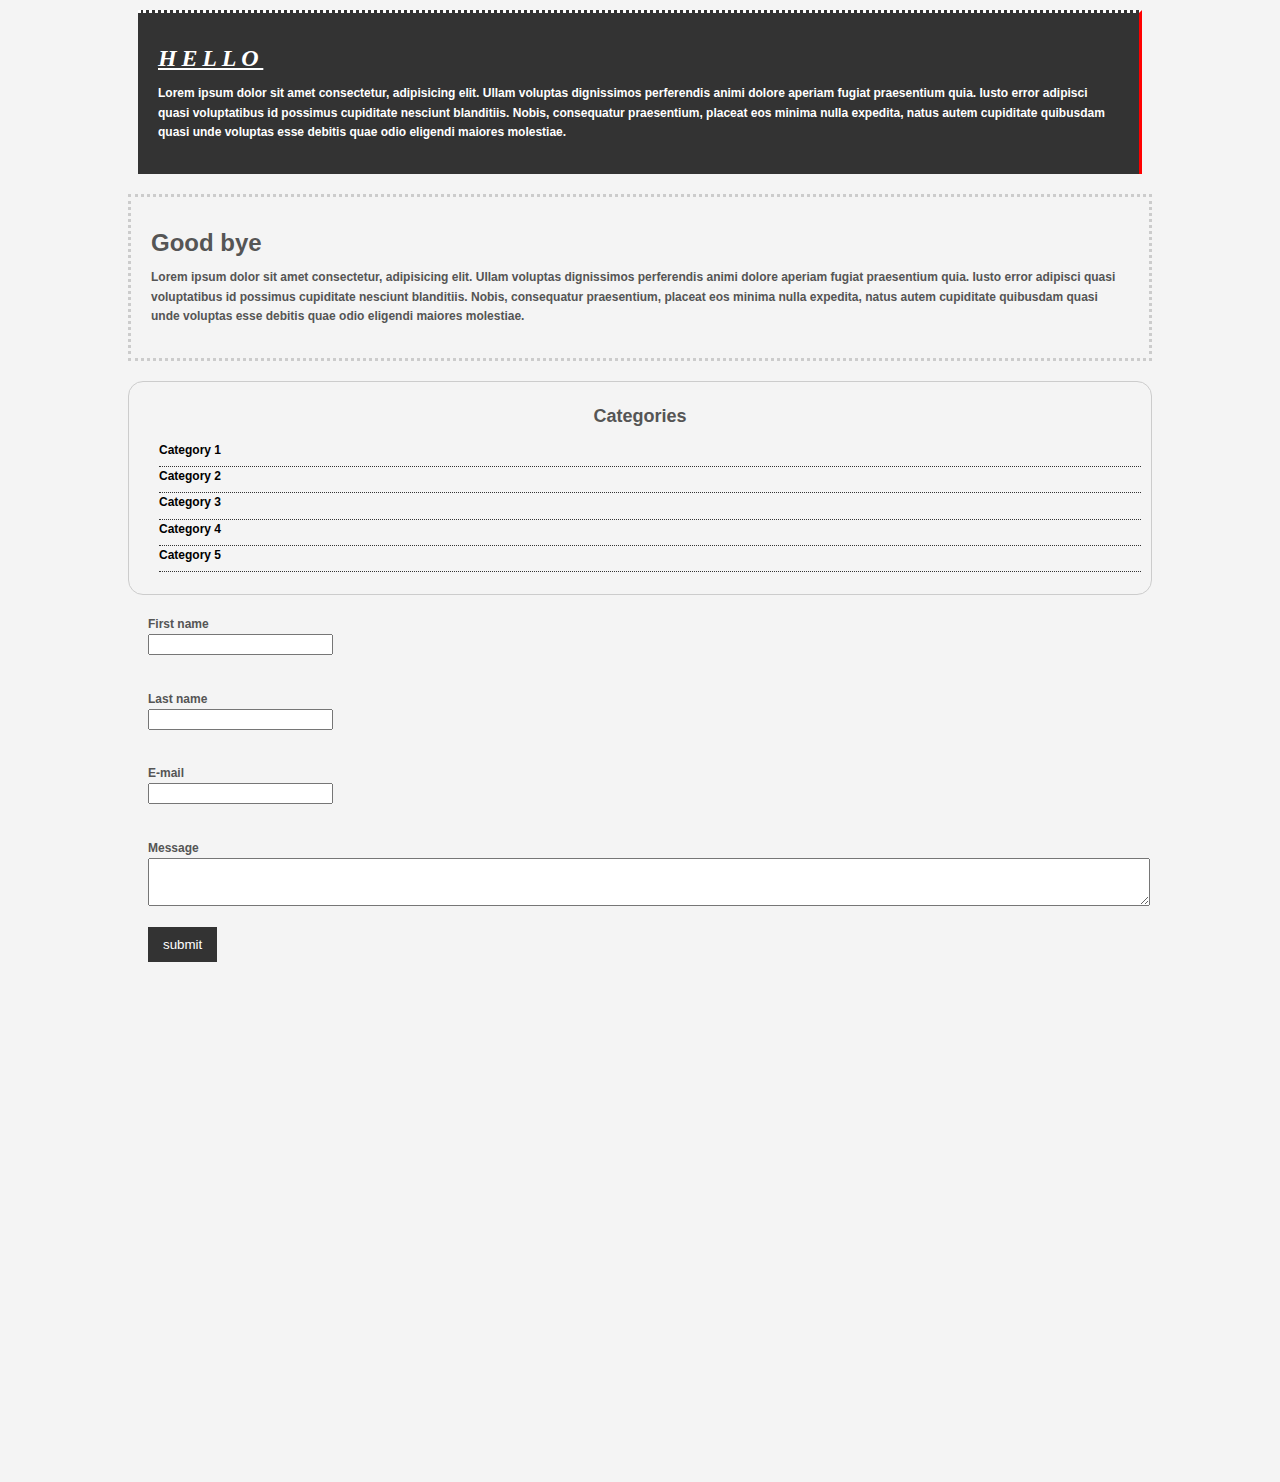
<file: index.html>
<!DOCTYPE html>
<html lang="en">
<head>
  <meta charset="UTF-8">
  <meta name="viewport" content="width=device-width, initial-scale=1.0">
  <title>CSS </title>
  <link rel="stylesheet" href="style.css">
</head>
<body>
  <div class="container">

    <div class="box-1"> 
      
      <h1>Hello</h1>
      <p>Lorem ipsum dolor sit amet consectetur, adipisicing elit. Ullam voluptas dignissimos perferendis animi dolore aperiam fugiat praesentium quia. Iusto error adipisci quasi voluptatibus id possimus cupiditate nesciunt blanditiis. Nobis, consequatur praesentium, placeat eos minima nulla expedita, natus autem cupiditate quibusdam quasi unde voluptas esse debitis quae odio eligendi maiores molestiae.</p>
    </div>
    <div class="box-2"> 
      
      <h1>Good bye</h1>
      <p>Lorem ipsum dolor sit amet consectetur, adipisicing elit. Ullam voluptas dignissimos perferendis animi dolore aperiam fugiat praesentium quia. Iusto error adipisci quasi voluptatibus id possimus cupiditate nesciunt blanditiis. Nobis, consequatur praesentium, placeat eos minima nulla expedita, natus autem cupiditate quibusdam quasi unde voluptas esse debitis quae odio eligendi maiores molestiae.</p>
    </div>

    <div class="categories">
      <h2>Categories</h2>
      <ul>
        <li><a href="#">Category 1</a></li>
        <li><a href="#">Category 2</a></li>
        <li><a href="#">Category 3</a></li>
        <li><a href="#">Category 4</a></li>
        <li><a href="#">Category 5</a></li>
      </ul>

    </div>
    

    <div>

      <form class="my-form">
        <div class="form-group">
            <label>First name</label>
            <input type="text" name="first-name">
        </div>
    
        <br>
          
        <div class="form-group">
          <label>Last name</label>
          <input type="text" name="last-name">
        </div>
    
        <br>
    
        <div class="form-group">
          <label for="email">E-mail</label>
          <input type="email" name="email">
        </div>
        <br>
        
        <div class="form-group">
          <label>Message</label>
          <textarea name="message"></textarea>
        </div>

        <input class="button" type="button" value="submit" name = "">


        

    </form>

    </div>


  </div>

  <div style="margin-top: 500px;"></div>
  


  
</body>
</html>
</file>
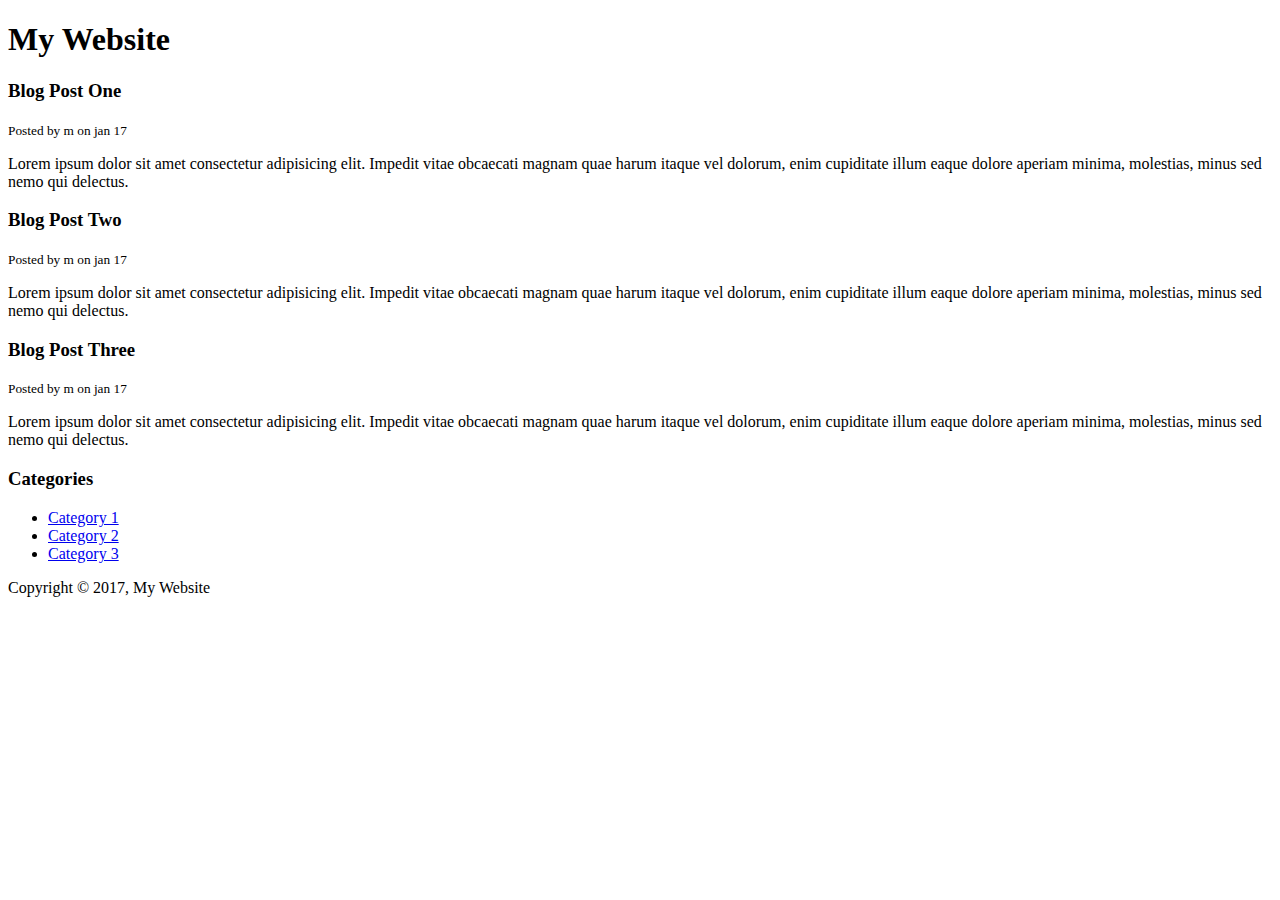
<file: Dummy/blog.html>
<!DOCTYPE html>
<html lang="en">
<head>
  <meta charset="UTF-8">
  <meta name="viewport" content="width=device-width, initial-scale=1.0">
  <title>My Blog</title>
</head>
<body>

  <header id="main header">
    <h1>My Website</h1>
  </header>

  <section>
    <article class="post">
      <h3>Blog Post One</h3>
      <small>Posted by m on jan 17</small>
      <p>Lorem ipsum dolor sit amet consectetur adipisicing elit. Impedit vitae obcaecati magnam quae harum itaque vel dolorum, enim cupiditate illum eaque dolore aperiam minima, molestias, minus sed nemo qui delectus.</p>
    </article>
    <article class="post">
      <h3>Blog Post Two</h3>
      <small>Posted by m on jan 17</small>
      <p>Lorem ipsum dolor sit amet consectetur adipisicing elit. Impedit vitae obcaecati magnam quae harum itaque vel dolorum, enim cupiditate illum eaque dolore aperiam minima, molestias, minus sed nemo qui delectus.</p>
    </article>
    <article class="post">
      <h3>Blog Post Three</h3>
      <small>Posted by m on jan 17</small>
      <p>Lorem ipsum dolor sit amet consectetur adipisicing elit. Impedit vitae obcaecati magnam quae harum itaque vel dolorum, enim cupiditate illum eaque dolore aperiam minima, molestias, minus sed nemo qui delectus.</p>
    </article>
  </section>

  <aside>
    <h3>Categories</h3>
    <nav>
      <ul>
        <li><a href="#">Category 1</a></li>
        <li><a href="#">Category 2</a></li>
        <li><a href="#">Category 3</a></li>
      </ul>
    </nav>
  </aside>

  <footer id="main footer">
    <p>Copyright &copy; 2017, My Website</p>
  </footer>
  
</body>
</html>
</file>
<file: style.css>
/**{
  margin: 0;
  padding: 0;
}*/

a{
  text-decoration: none;
  color: black;

}

a:hover{
  color: red;
}

a:active{
  color: green;
}

a:visited{
  color: black;
}


body {
  background-color: #f4f4f4;
  color: #555555;

  font-family: "Arial Black", Gadget, sans-serif;

  font-size: 12px;
  font-weight: bold;

  line-height: 1.6em;
  margin: 0;
}

.container{
  width: 80%;
  margin: auto; /*Spacing around an element*/
}

.box-1{
  background-color: #333333;
  color: #fff;
  border-right: 5px red solid;

  border-width: 3px;
  border-bottom-width: 10px;
  border-top-style: dotted;

  padding-top: 20px;
  padding-bottom: 20px;
  padding-left: 20px;
  padding-right: 20px;
  
  padding: 20px;

  margin: 10px;
}

.box-1 h1{
  font-family: Tahoma;
  font-weight: 800;
  font-style: italic;
  text-decoration:underline;
  text-transform: uppercase;
  letter-spacing: 0.2em;
  word-spacing: 1em;
}

.box-2{
  border: 3px dotted #ccc;
  padding: 20px;
  margin: 20px 0;

}

.categories{
  border: 1px #ccc solid;
  padding: 10px;
  border-radius: 15px;

}

.categories h2{
  text-align: center;

}

.categories ul{
  padding: 0;
  padding-left: 20px;
  list-style: square;
  list-style: none;
}

.categories li{
  padding-bottom: 6px;
  border-bottom: dotted 1px #333333;

}

.my-form{
  padding: 20px;
}

.my-form .form-group{
  padding-bottom: 15px;
}


.my-form label{
  display: block;
}

.my-form input [type = "text"], .my-form textarea {
  padding: 8px;
  width: 100%;
}

.button{
  background-color: #333333;
  color: #fff;
  padding: 10px 15px;
  border: none;
}
</file>
